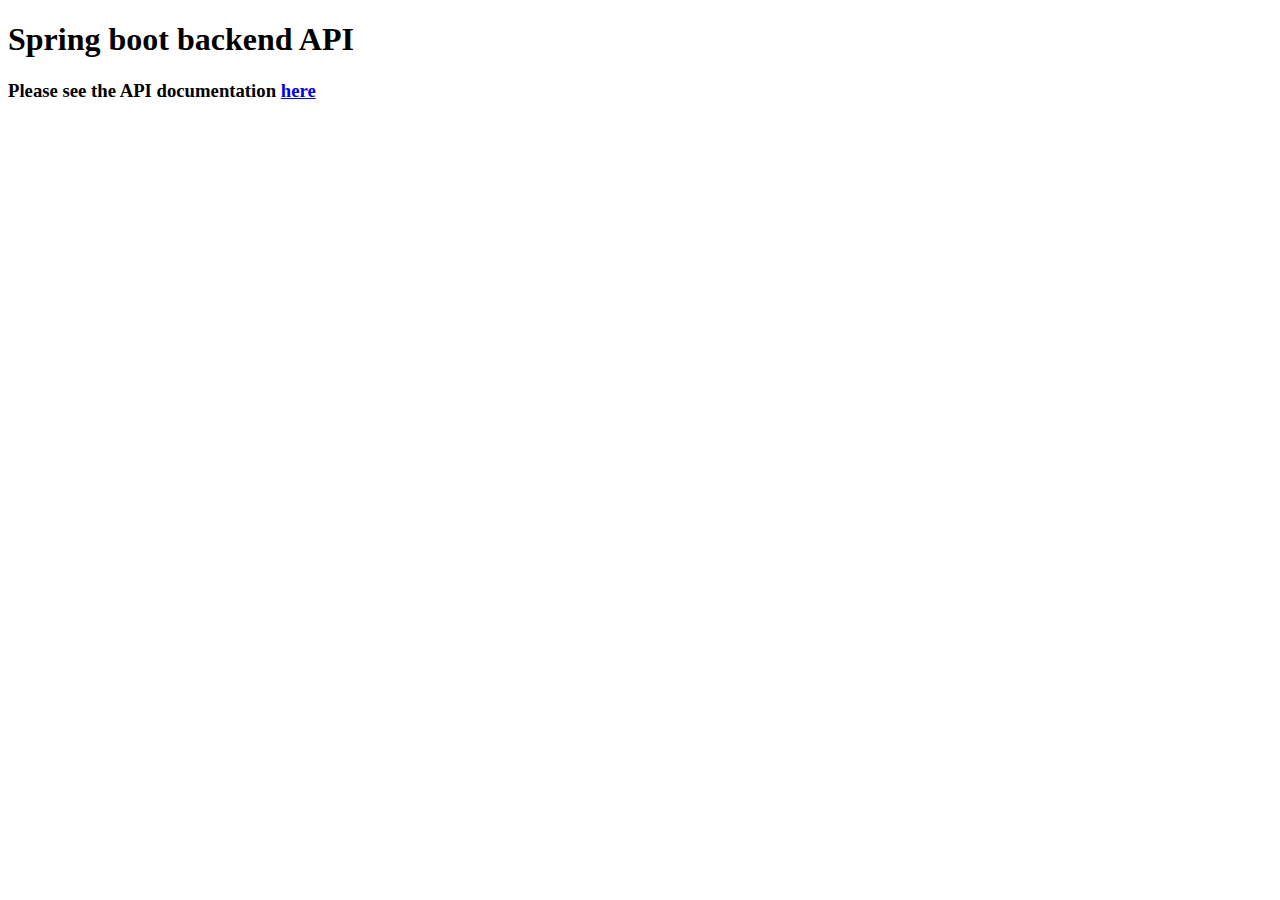
<file: spring-boot-api-demo-1/backend/spring-boot-backend/src/main/resources/static/index.html>
<!DOCTYPE html>
<html lang="en">
<head>
    <meta charset="UTF-8">
    <title>Spring boot backend API</title>
</head>
<body>
<h1>Spring boot backend API</h1>
<h3>
    Please see the API documentation
    <a href="/swagger-ui.html">here</a>
</h3>
</body>
</html>
</file>
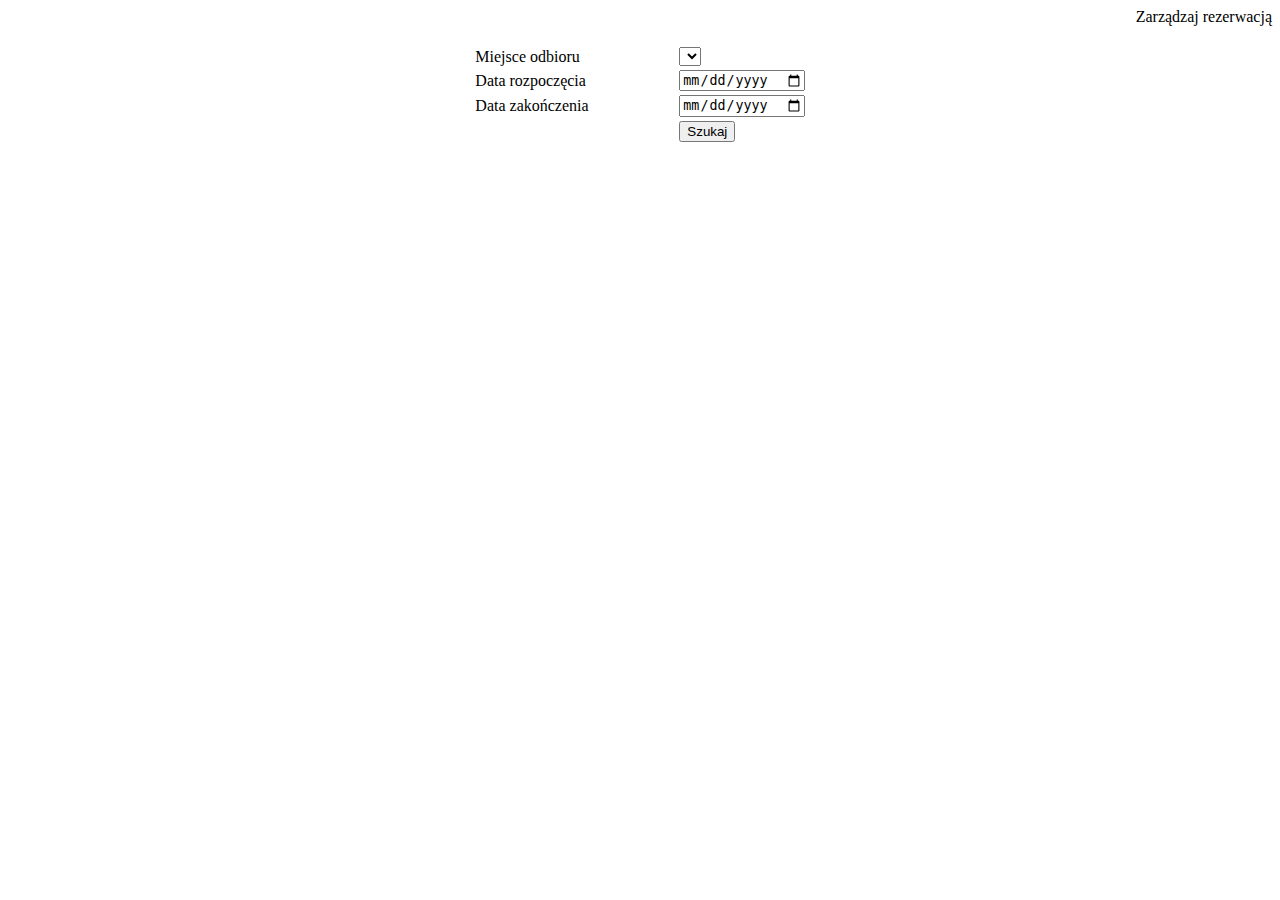
<file: CarRentalProject/src/main/resources/templates/home.html>
<!DOCTYPE html>
<!--
Click nbfs://nbhost/SystemFileSystem/Templates/Licenses/license-default.txt to change this license
Click nbfs://nbhost/SystemFileSystem/Templates/Other/html.html to edit this template
-->
<html xmlns="http://www.w3.org/1999/xhtml"
      xmlns:th="http://www.thymeleaf.org">
    <head>
        <title>Car Rental Service, strona główna</title>
    </head>
    <body>
        <div align="right"><a th:href="@{/ordermanagement}">Zarządzaj rezerwacją</a></div>
        </br>
        <form method="POST" th:action="@{/book}">
        <table border="0" align="center">
            <tbody>
                <tr>
                    <td width="200">Miejsce odbioru</td>
                    <td><select name="localization">
                            <option th:each="city : ${cities}" th:text="${city}" 
                                    th:value="${city}">
                        </select></td>
                </tr>
                <tr>
                    <td>Data rozpoczęcia</td>
                    <td><input type="date" id="start" name="rentStart" 
                               th:value="${date}" th:attr="min=${date}"></td>
                </tr>
                <tr>
                    <td>Data zakończenia</td>
                    <td><input type="date" id="start" name="rentEnd" 
                               th:value="${date}" th:attr="min=${date}"></td>
                </tr>
                <tr>
                    <td></td>
                    <td><input type="submit" value="Szukaj"></td>
                </tr>
            </tbody>
        </table>
        </form>
    </body>
</html>
</file>
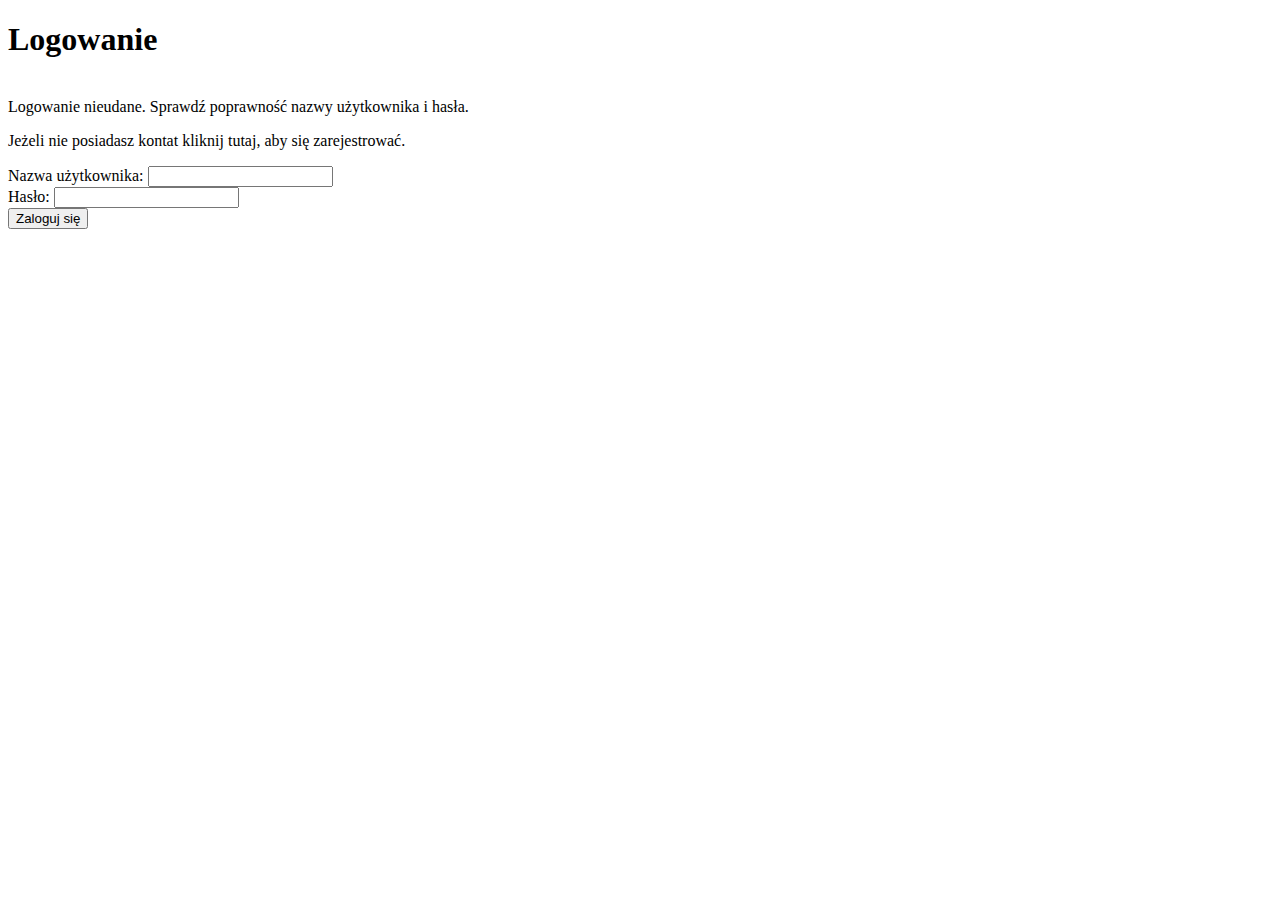
<file: CarRentalProject/src/main/resources/templates/login.html>
<!DOCTYPE html>
<html xmlns="http://www.w3.org/1999/xhtml"
      xmlns:th="http://www.thymeleaf.org">
  <head>
    <title>Car Rental Service, strona logowania</title>
  </head>
  <body>
    <h1>Logowanie</h1>
    <img th:src="@{/images/dan-gold-N7RiDzfF2iw-unsplash.jpg}" width="500"/>
    <div th:if="${error}">
      Logowanie nieudane. Sprawdź poprawność nazwy użytkownika i hasła.
    </div>
    <p>Jeżeli nie posiadasz kontat kliknij
       <a th:href="@{/register}">tutaj</a>, aby się zarejestrować.</p>
    
    <!-- tag::thAction[] -->
    <form method="POST" th:action="@{/login}" id="loginForm">
    <!-- end::thAction[] -->
      <label for="username">Nazwa użytkownika: </label>
      <input type="text" name="username" id="username" /><br/>
      <label for="password">Hasło: </label>
      <input type="password" name="password" id="password" /><br/>
      <input type="submit" value="Zaloguj się"/>
    </form>
  </body>
</html>
</file>
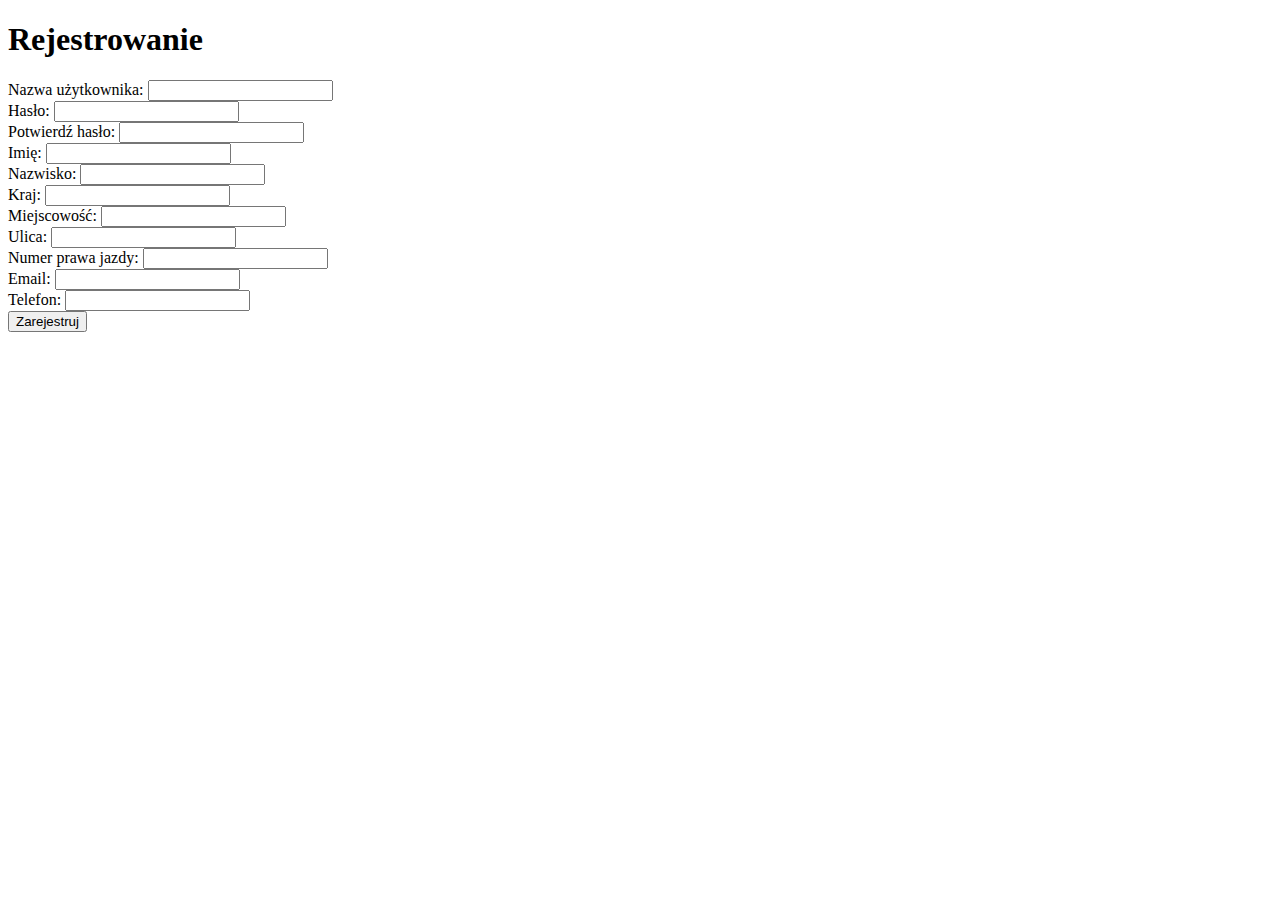
<file: CarRentalProject/src/main/resources/templates/registration.html>
<!DOCTYPE html>
<html xmlns="http://www.w3.org/1999/xhtml"
      xmlns:th="http://www.thymeleaf.org">
  <head>
    <title>Car Rental Service, rejestracja użytkownika</title>
  </head>
  <body>
    <h1>Rejestrowanie</h1>
    <form method="POST" th:action="@{/register}" id="registerForm">
        <label for="username">Nazwa użytkownika: </label>
        <input type="text" name="username"/><br/>
        
        <label for="password">Hasło: </label>
        <input type="password" name="password"/><br/>
       
        <label for="confirm">Potwierdź hasło: </label>
        <input type="password" name="confirm"/><br/>
       
        <label for="name">Imię: </label>
        <input type="text" name="name"/><br/>
        
        <label for="surname">Nazwisko: </label>
        <input type="text" name="surname"/><br/>
        
        <label for="country">Kraj: </label>
        <input type="text" name="country"/><br/>
        
        <label for="city">Miejscowość: </label>
        <input type="text" name="city"/><br/>
 
        <label for="street">Ulica: </label>
        <input type="text" name="street"/><br/>
        
        <label for="drivingLicenseNumber">Numer prawa jazdy: </label>
        <input type="text" name="drivingLicenseNumber"/><br/>
        
        <label for="email">Email: </label>
        <input type="text" name="email"/><br/>
        
        <label for="telephoneNumber">Telefon: </label>
        <input type="text" name="telephoneNumber"/><br/>
        
        <input type="submit" value="Zarejestruj"/>
    </form>
  </body>
</html>
</file>
